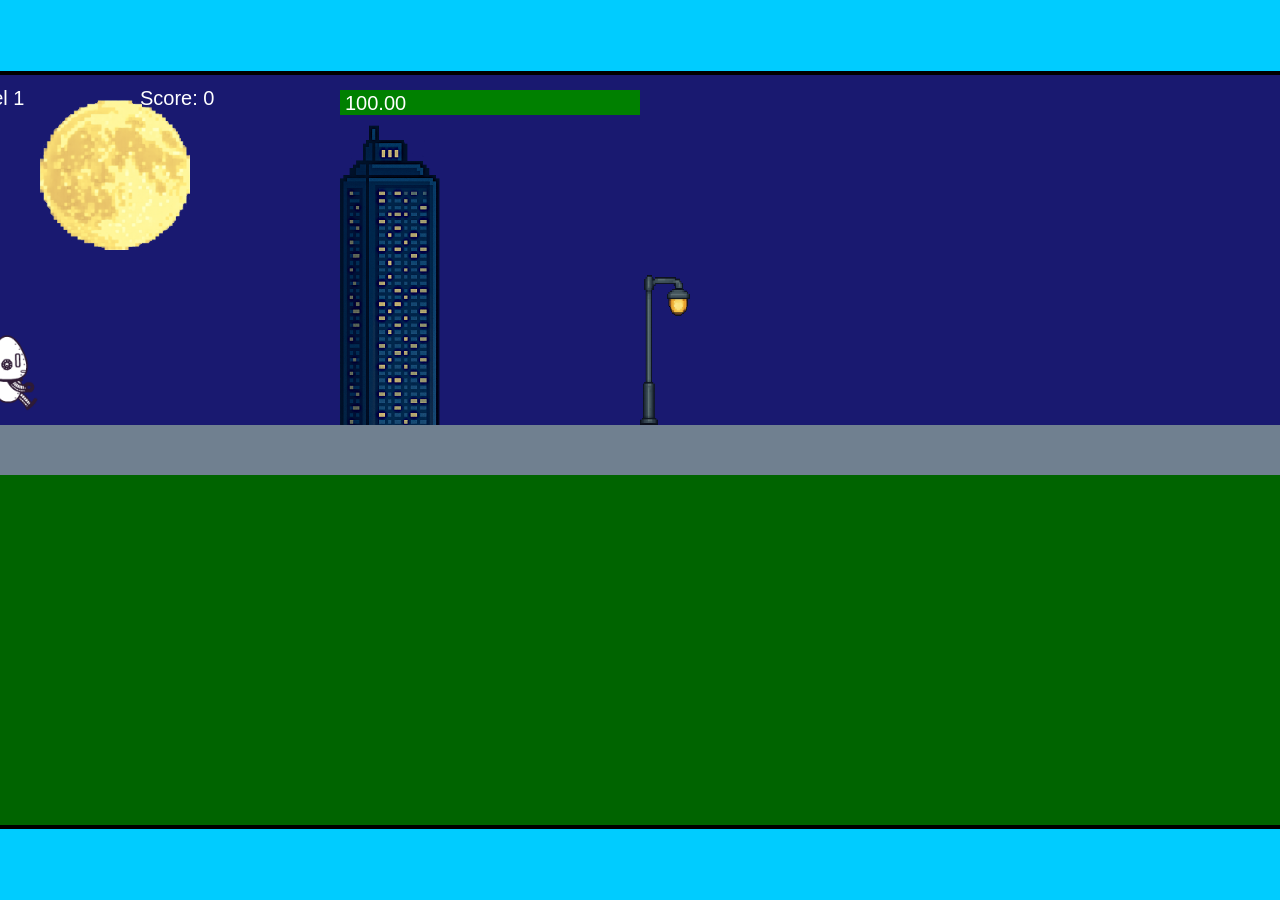
<file: fsd-projects/runtime/index.html>
<!DOCTYPE html>
<html lang="en">
  <head>
    <meta charset="UTF-8" />
    <meta name="viewport" content="width=device-width, initial-scale=1.0" />
    <title>Runtime Neo</title>
    <link rel="stylesheet" href="runtime.css" />
    <script src="https://code.jquery.com/jquery-3.1.0.js"></script>
    <script src="setup.js"></script>
    <script src="levels.js"></script>
    <script src="scenery.js"></script>
    <script src="student.js"></script>
    <script src="main.js"></script>
  </head>
  <body id="body">
    <canvas id="gameCanvas" width="1400" height="750"></canvas>
    <img id="player" src="images/halle.png" />
    <img id="projectile" src="images/projectile.png" />
    <img id="basicPlatform" src="images/interactable/basicPlatform.png" />
    <img id="spikes" src="images/interactable/spikes.png" />
    <img id="bug" src="images/interactable/bug.png" />
    <img id="healthUp" src="images/interactable/healthUp.png" />
    <img id="flag" src="images/interactable/flag.png" />
    <img id="moon" src="images/backgrounds/moon.png" />
    <img id="building" src="images/backgrounds/building.png" />
    <img id="lamp" src="images/backgrounds/lamp.png" />
  </body>
</html>
</file>
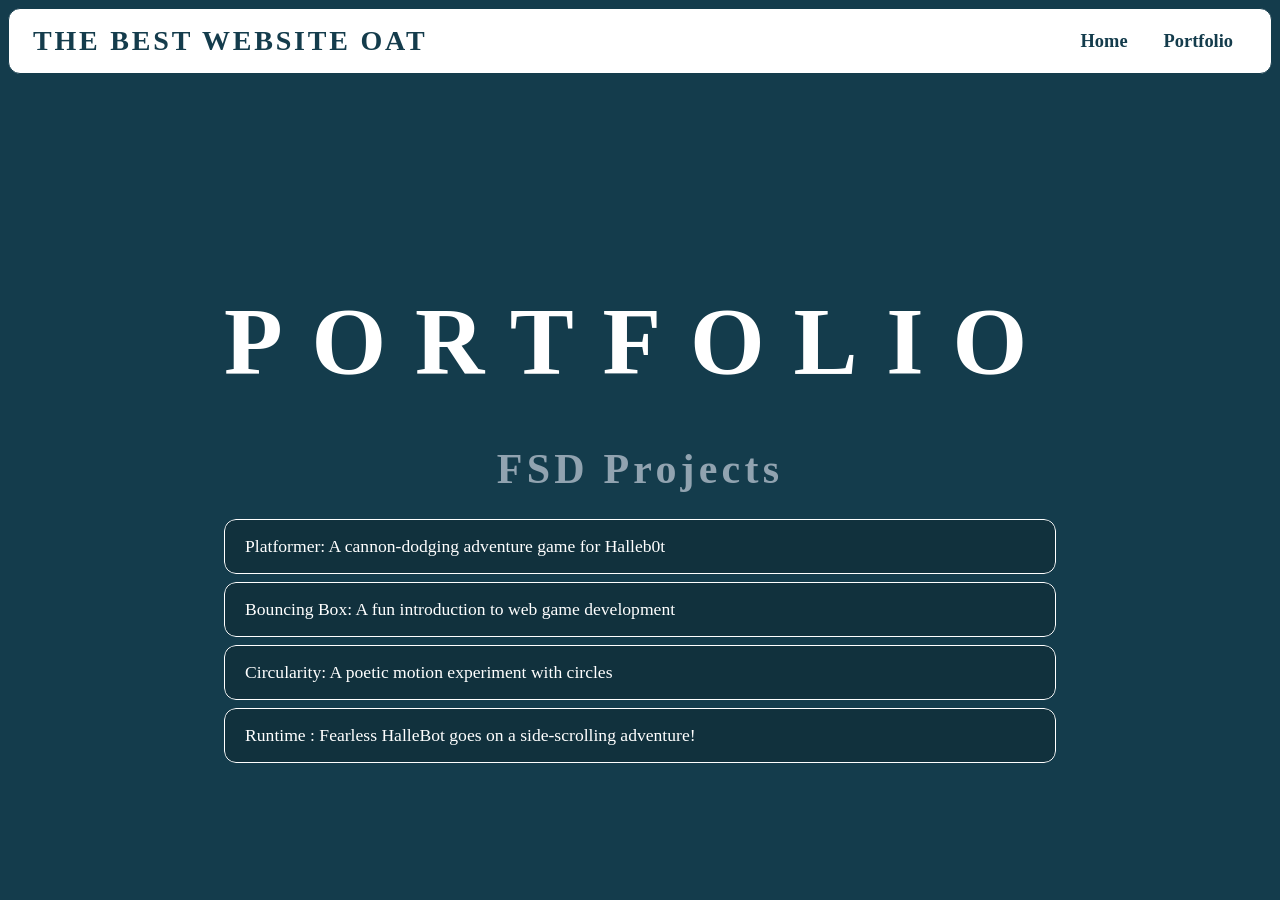
<file: portfolio.html>
<!DOCTYPE html>
<html>
  <head>
    <title>The best website OAT</title>
    <link rel="stylesheet" href="style.css">
    <link rel="icon" href="https://encrypted-tbn0.gstatic.com/images?q=tbn:ANd9GcSyMwzbHVBVBIII3VIpKbmiCA66-pi3jw1EZMdg5zCCcmwD64fhAvVR3DF7:https://fbi.cults3d.com/uploaders/41889979/illustration-file/8d31f2f8-ab9f-4a9b-8a5b-22eabe733e5a/Pibble-Ortho.png&s=10" type="image/x-icon">
  </head>

  <body>
    <div id="all-contents">
      <nav>
        <h1>The best website OAT</h1>
        <ul id="nav-ul">
          <li class="nav-li">
            <a Href="index.html">Home</a>
          </li>
          <li class="nav-li">
            <a herf="portfolio.html">Portfolio</a>
          </li>
        </ul>
      </nav>
      <main id="fullPortfolio">
        <div class="Portfolio_Content">
          <h1>Portfolio</h1>
          <h3>FSD Projects</h3>
          <ul id="portfolio">
            <li>
              <a href="fsd-projects/platformer/">Platformer: A cannon-dodging adventure game for Halleb0t</a>
            </li>
            <li>
              <a href="fsd-projects/bouncing-box/">Bouncing Box: A fun introduction to web game development</a>
            </li>
            <li>
              <a href="fsd-projects/circularity/">Circularity: A poetic motion experiment with circles</a>
            </li>
            <li>
              <a href="fsd-projects/runtime/">Runtime : Fearless HalleBot goes on a side-scrolling adventure!</a>
            </li>

          </ul>
          <!-- ASD Projects will go here -->


        </div>
      </main>
    </div>
  </body>
</html>
</file>
<file: fsd-projects/runtime/runtime.css>
/* runtime.css */
/* Styles for Runtime Neo auto-runner game */

img {
  display: none;
}

#gameCanvas {
  position: absolute;
  border: 4px solid #000;
  top: 50%;
  left: 50%;
  transform: translate(-50%, -50%);
}

body {
  margin: 0;
  background-color: #00ccff;
  font-family: Arial, sans-serif;
  text-align: center;
  overflow: hidden;
}
</file>
<file: style.css>
* {
  box-sizing: border-box;
}

body {
  background: #143c4c;
}

main {
  display: grid;
  grid-template-columns: minmax(220px, 1fr) minmax(420px, 1.6fr);
  align-items: center;
  min-height: calc(100vh - 160px);
  gap: clamp(32px, 5vw, 80px);
}

.sidebar {
  width: 100%;
}

.content {
  display: flex;
  flex-direction: column;
  align-items: flex-start;
  gap: 12px;
}

h2 {
  margin: 0;
  font-size: 7rem;
  line-height: 0.9;
  font-weight: 900;
  letter-spacing: -0.04em;
  color: #ffffff;
}

.content > p {
  margin: 0;
  color: #91a3b0;
  font-size: 1.1rem;
  text-transform: uppercase;
  letter-spacing: 0.27em;
  line-height: 1.15;
}

#interests {
  margin-top: 32px;
  width: 100%;
}

#interests h3 {
  margin: 0 0 12px;
  font-size: 0.75rem;
  font-weight: 700;
  text-transform: uppercase;
  letter-spacing: 0.2em;
  color: #fff;
}

#interests ul {
  list-style: none;
  margin: 0;
  padding: 0;
  display: flex;
  flex-wrap: wrap;
  gap: 8px;
}

#interests li {
  color: #ffffff;
  font-size: 1rem;
  font-weight: 600;
  padding: 10px 20px;
  background: #11313d;
  border: 1px solid #ddd;
  border-radius: 100px;
  transition:
    background 0.25s ease,
    color 0.25s ease,
    transform 0.25s ease;
  cursor: default;
}

#interests li:hover {
  background: #ffffff;
  color: #143c4c;
  border-color: #fff;
  transform: translateY(-2px);
}

.sidebar-img {
  width: 100%;
  max-width: 565px;
  aspect-ratio: 3 / 2;
  object-fit: cover;
  display: block;
  border-radius: 16px;
  filter: grayscale(100%);
  box-shadow: 0 8px 30px rgba(0, 0, 0, 0.12);
  transition:
    filter 0.4s ease,
    transform 0.4s ease,
    box-shadow 0.4s ease;
}

.sidebar-img:hover {
  filter: grayscale(0%);
  transform: translateY(-4px);
  box-shadow: 0 16px 40px rgba(0, 0, 0, 0.18);
}

nav {
  display: flex;
  justify-content: space-between;
  align-items: center;
  margin-bottom: 48px;
  padding: 16px 24px;
  background: #ffffff;
  border: 1px solid #143c4c;
  border-radius: 12px;
}

nav h1 {
  margin: 0;
  font-size: 1.75em;
  font-weight: 1700;
  text-transform: uppercase;
  letter-spacing: 0.1em;
  color: #143c4c;
}

#nav-ul {
  list-style: none;
  display: flex;
  gap: 8px;
  margin: 0;
  padding: 0;
}

.nav-li a {
  color: #143c4c;
  text-decoration: none;
  font-size: 1.15rem;
  font-weight: 600;
  padding: 2px 14px;
  border-radius: 1px;
  transition:
    background 0.25s ease,
    color 0.25s ease;
}

.nav-li a:hover {
  background: #143c4c;
  border-radius: 8px;
  color: #ffffff;
}


/* Portfolio Styles */
#fullPortfolio {
   display: flex;
  justify-content: center;
}

.Portfolio_Content h1 {
  font-size: 96px;
  color: #ffffff;
  display: flex;
  justify-content: center; 
  text-transform: uppercase;
  font-weight: 900;
  letter-spacing: .30em;
}

.Portfolio_Content h3 {
  color: #91a3b0;
  display: flex;
  justify-content: center; 
  line-height: 1rem;
  font-size: 42px;
  letter-spacing: .10em;
  font-weight: 100px;
}


#portfolio {
  list-style: none;
  margin: 0;
  padding: 0;
  width: 100%;
  display: flex;
  flex-direction: column;
  justify-content: center;
  gap: 8px;
}

#portfolio li {
  border-radius: 12px;
  overflow: hidden;
}

#portfolio a {
  display: flex;
  justify-content: space-between;
  align-items: center;
  text-decoration: none;
  color: #ffffff;
  padding: 16px 20px;
  font-size: 1.1rem;
  font-weight: 500;
  background: #11313d;
  border: 1px solid #FFFFFF;
  border-radius: 12px;
  transition:
    background 0.25s ease,
    color 0.25s ease,
    transform 0.25s ease;
}

#portfolio a:hover {
  background: #FFFFFF;
  color: #143c4c;
  transform: translateX(4px);
}

#portfolio a::after {
  font-size: 0.85rem;
  opacity: 0.4;
  transition: opacity 0.25s ease;
  white-space: nowrap;
}

#portfolio a:hover::after {
  opacity: 1;
}
</file>
